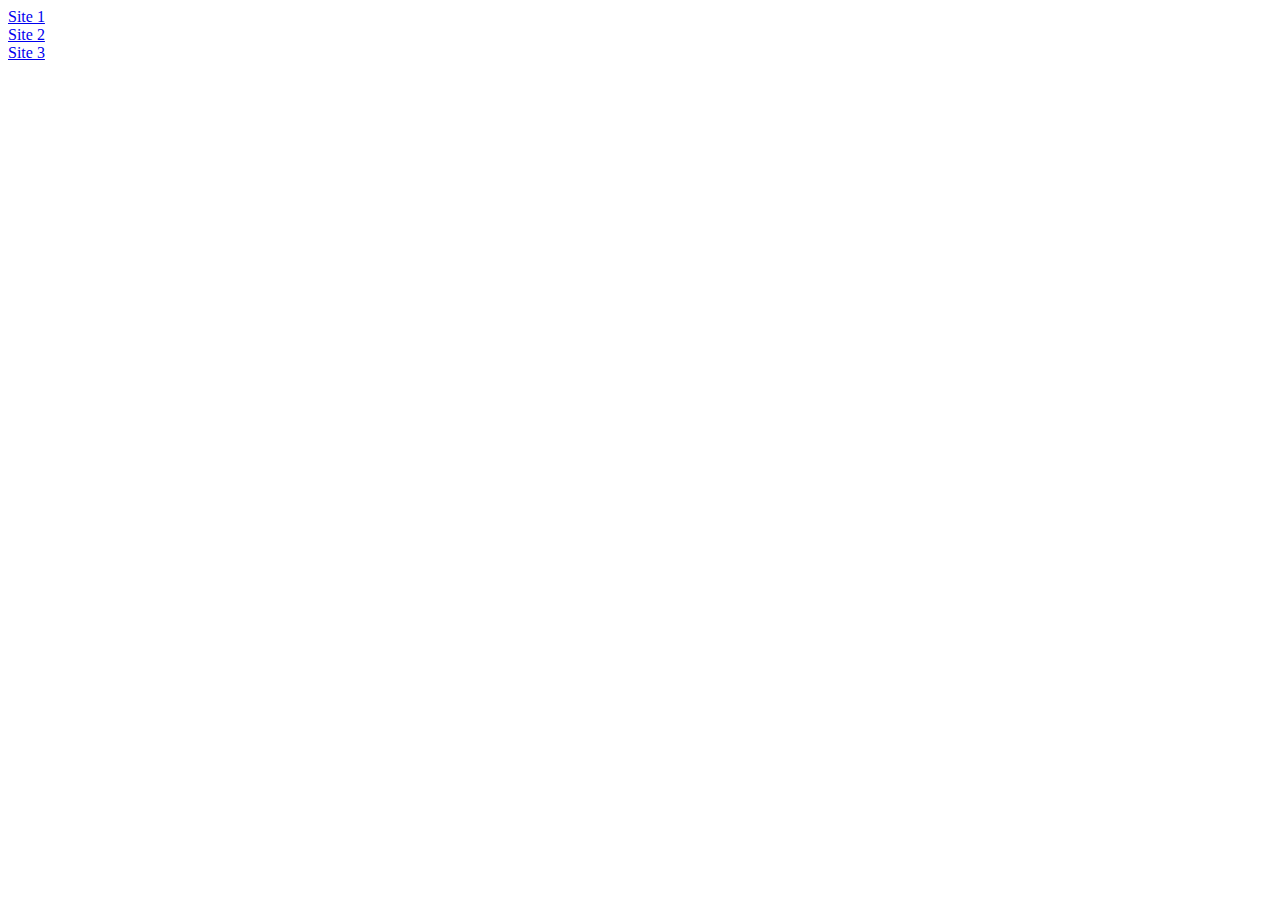
<file: index.html>
<!doctype html>
<html>
<head>
<meta charset="utf-8">
<title>Github test</title>
</head>

<body>
    <a href="HTML/Site1/index.html">Site 1</a>
    <br>
    <a href="HTML/Site2/index.html">Site 2</a>
    <br>
    <a href="HTML/Site3/index.html">Site 3</a>
</body>
</html>
</file>
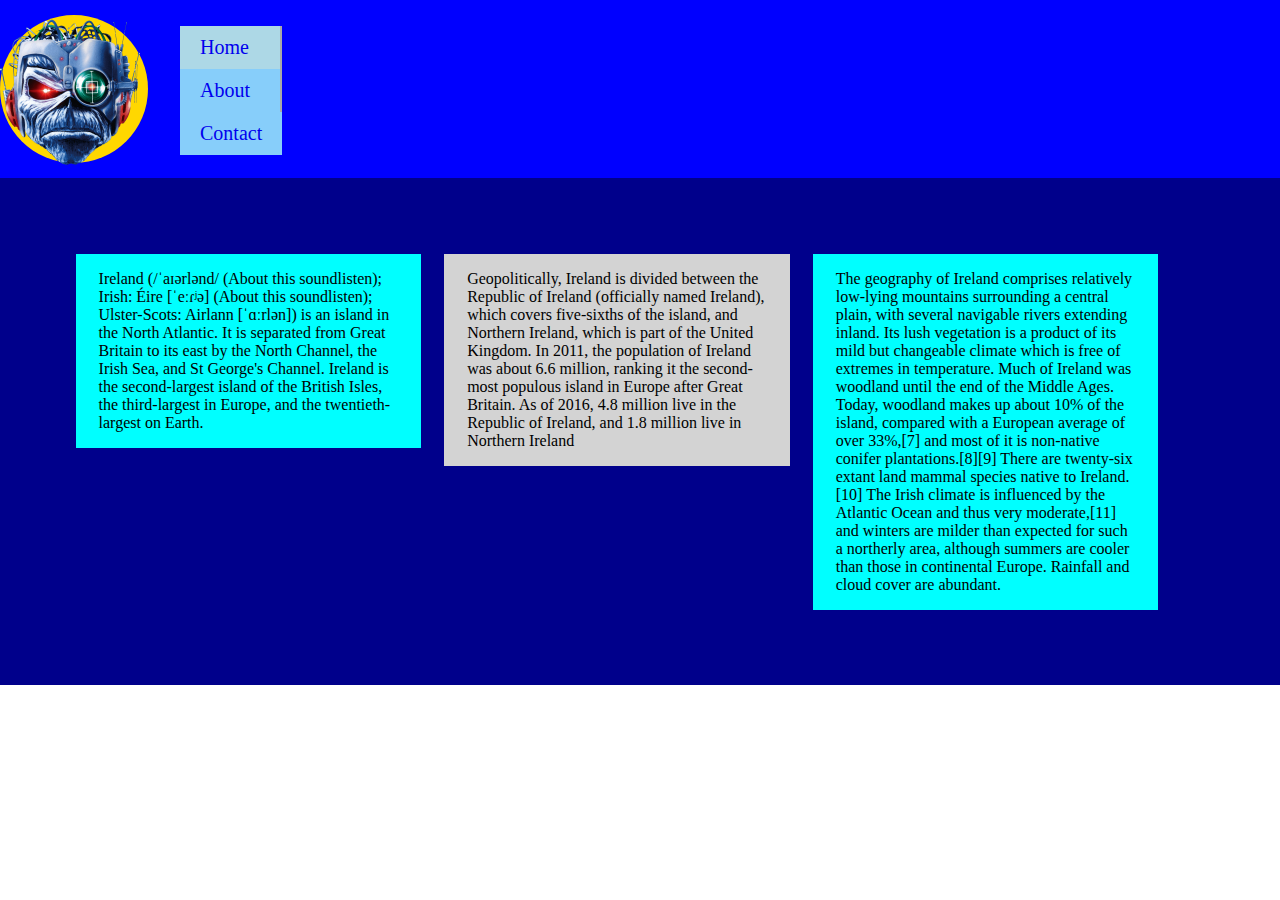
<file: HTML/Site3/index.html>
<!doctype html>
<!--
	John Maher
	Web design
	Kris Tonski
    10/12/20
-->
<html>
    <head>
        <meta charset="utf-8">
        <link rel="stylesheet" href="CSS/main.css">
        <title>Site 3</title>
    </head>
    <body>
        <div id="header">
            <div class="circle">
                <img id="headshot" height="150px" src="Graphics/eddie_head1.png" alt="headshot">
            </div>
            <ul>
                <li><a class="active" href="index.html">Home</a></li>
                <li><a href="about.html">About</a></li>
                <li><a href="contact.html">Contact</a></li>
            </ul>
        </div>
        <div id="main">
            <div class="one">
                <p>Ireland (/ˈaɪərlənd/ (About this soundlisten); Irish: Éire [ˈeːɾʲə] (About this soundlisten); Ulster-Scots: Airlann [ˈɑːrlən]) is an island in the North Atlantic. It is separated from Great Britain to its east by the North Channel, the Irish Sea, and St George's Channel. Ireland is the second-largest island of the British Isles, the third-largest in Europe, and the twentieth-largest on Earth.</p>
            </div>
            <div class="two">
                <p>Geopolitically, Ireland is divided between the Republic of Ireland (officially named Ireland), which covers five-sixths of the island, and Northern Ireland, which is part of the United Kingdom. In 2011, the population of Ireland was about 6.6 million, ranking it the second-most populous island in Europe after Great Britain. As of 2016, 4.8 million live in the Republic of Ireland, and 1.8 million live in Northern Ireland </p>
            </div>
            <div class="three">
                <p>The geography of Ireland comprises relatively low-lying mountains surrounding a central plain, with several navigable rivers extending inland. Its lush vegetation is a product of its mild but changeable climate which is free of extremes in temperature. Much of Ireland was woodland until the end of the Middle Ages. Today, woodland makes up about 10% of the island, compared with a European average of over 33%,[7] and most of it is non-native conifer plantations.[8][9] There are twenty-six extant land mammal species native to Ireland.[10] The Irish climate is influenced by the Atlantic Ocean and thus very moderate,[11] and winters are milder than expected for such a northerly area, although summers are cooler than those in continental Europe. Rainfall and cloud cover are abundant.</p>
            </div>
        </div>
    </body>
</html>
</file>
<file: HTML/Site3/CSS/main.css>
@charset "utf-8";
body {
    margin:0%
}
#header {
    background:blue;
    overflow:hidden;
    text-align: left;
    top: 0;
    position: sticky;
}
#header a:hover {
    background: lightblue;
}
ul {
    list-style-type: none;
    position: fixed;
    top: 10px;
    left: 140px;
    float: left;
}
li {
    background: lightskyblue;
    float:none;
    font-size: 20px;
    border-right: 2px solid darkgray;
}
li:last-child {
    border-right: none;
}
a.active {
    background: lightblue;
}
a {
    text-decoration: none;
    display: block;
    padding: 10px 20px;
}
#main {
    background:darkblue;
    padding:5%;
    overflow:hidden
}
.one, .two, .three {
    background:cyan;
    float:left;
    width:26%;
    margin:1%;
    padding: 0% 2% 0%;
}
.two {
    background:lightgray
}
.circle {                
    background:gold; 
    height:148px; 
    width:148px; 
    border-radius:50%;
    margin: 15px 0px;
    float: left;
}
.about {
    color: white;
}
h1 {
    color: yellow;
}
</file>
